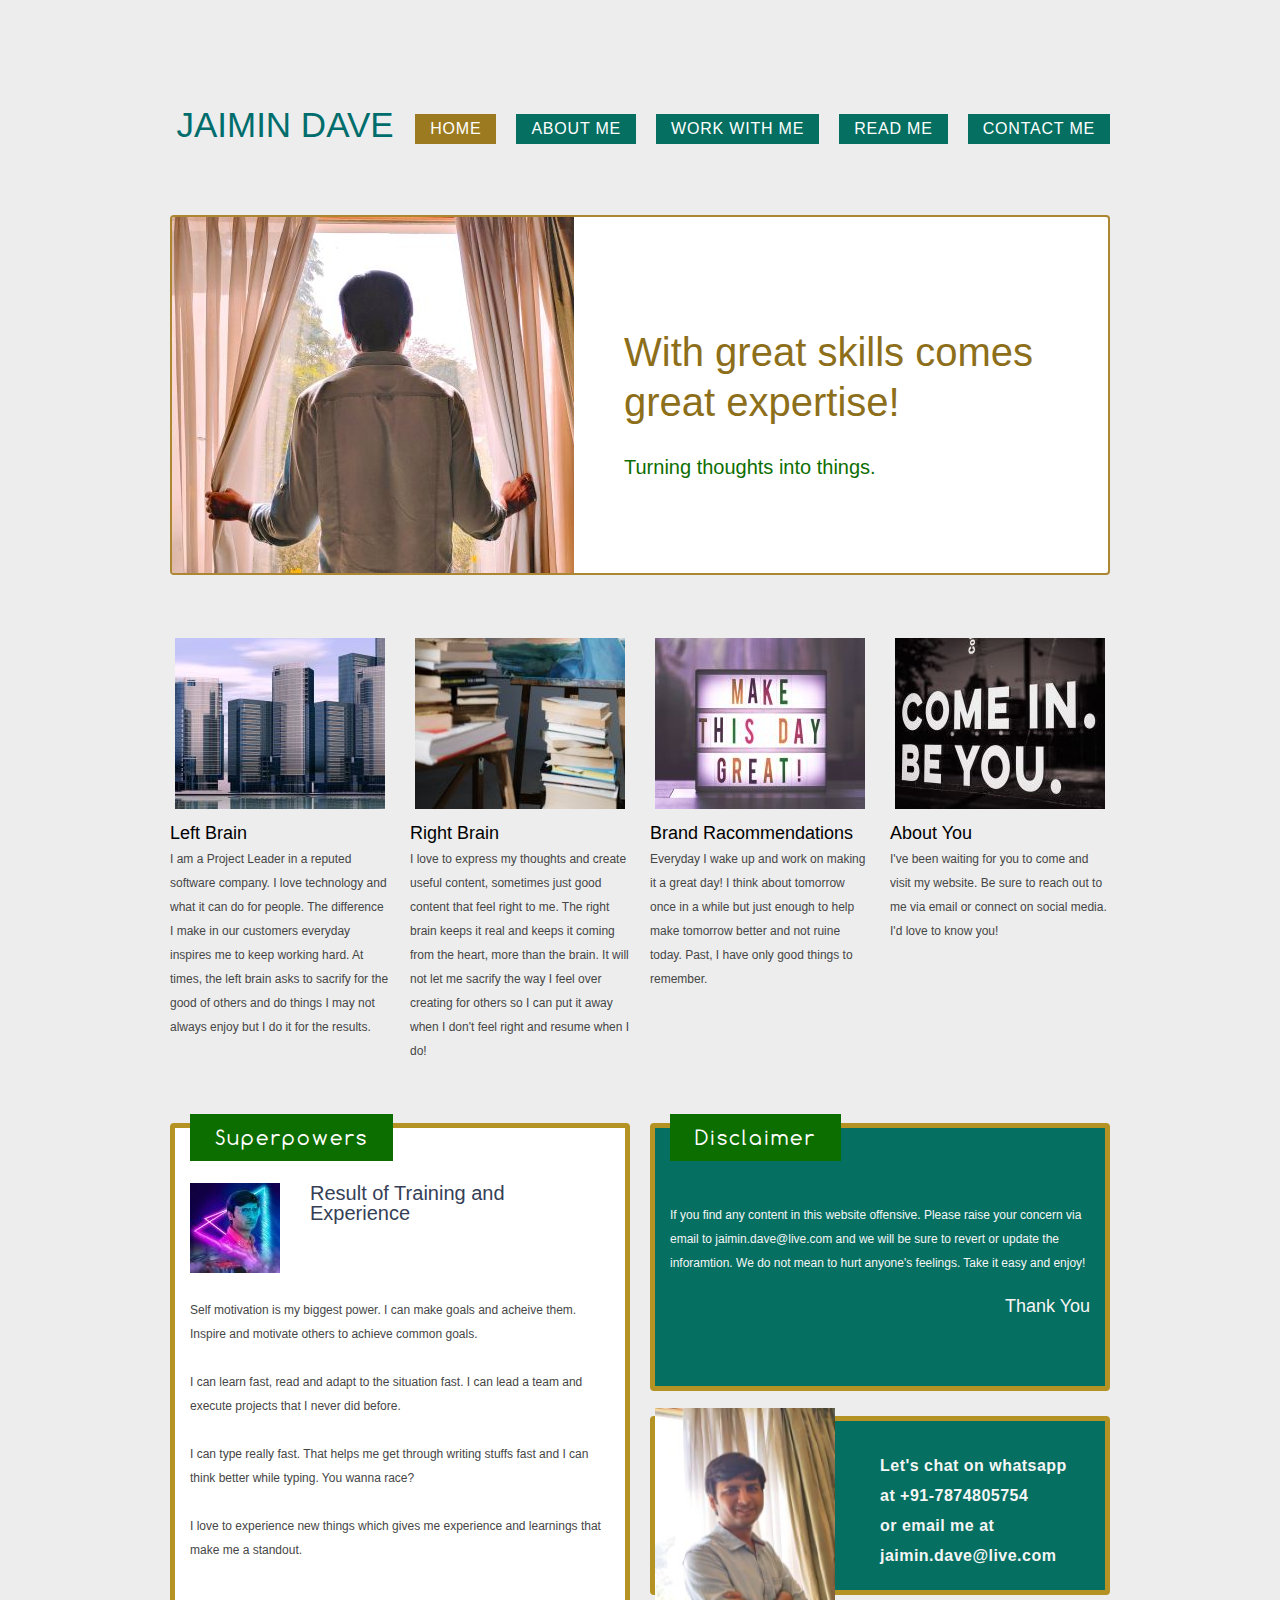
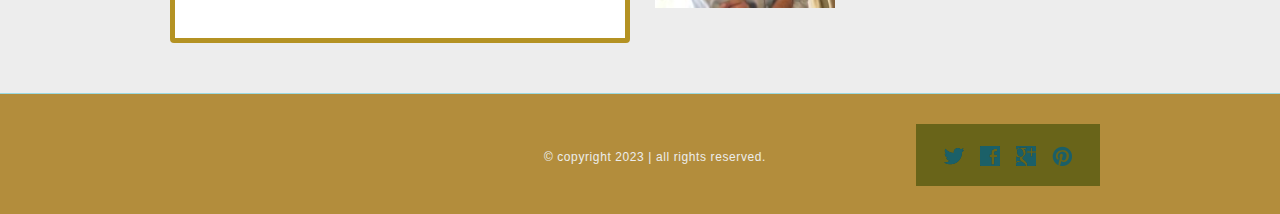
<file: index.html>
<!DOCTYPE HTML>
<!-- Website Template by freewebsitetemplates.com -->
<html>
<head>
	<meta charset="UTF-8">
	<title>Jaimin Dave</title>
	<link rel="stylesheet" href="css/style.css" type="text/css">
</head>
<body>
	<div id="header">
		<div class="section">
			<div class="logo">
				<a href="index.html">Jaimin Dave</a>
			</div>
			<ul>
				<li class="selected">
					<a href="index.html">home</a>
				</li>
				<li>
					<a href="about.html">about me</a>
				</li>
				<li>
					<a href="hairstyle.html">work with me</a>
				</li>
				<li>
					<a href="news.html">read me</a>
				</li>
				<li>
					<a href="contact.html">contact me</a>
				</li>
			</ul>
		</div>
		<div class="article">
			<img src="images/great-hairstyle.jpg" alt="">
			<h1>With great skills comes great expertise!</h1> 
		</h2>Turning thoughts into things.</h2>
		</div>
	</div>
	<div id="body">
		<ul>
			<li>
				<a href="hairstyle.html"><img src="images/hairstyle17.jpg" alt=""></a>
				<b>Left Brain</b>
				<p>
					I am a Project Leader in a reputed software company. I love technology and what it can do for people. The difference I make in our customers everyday inspires me to keep working hard. At times, the left brain asks to sacrify for the good of others and do things I may not always enjoy but I do it for the results.
				</p>
			</li>
			<li>
				<a href="hairstyle.html"><img src="images/hairstyle18.jpg" alt=""></a>
				<b>right brain</b>
				<p>
					I love to express my thoughts and create useful content, sometimes just good content that feel right to me. The right brain keeps it real and keeps it coming from the heart, more than the brain. It will not let me sacrify the way I feel over creating for others so I can put it away when I don't feel right and resume when I do!
				</p>
			</li>
			<li>
				<a href="hairstyle.html"><img src="images/hairstyle19.jpg" alt=""></a>
				<b>Brand Racommendations</b>
				<p>
					Everyday I wake up and work on making it a great day! I think about tomorrow once in a while but just enough to help make tomorrow better and not ruine today. Past, I have only good things to remember.
				</p>
			</li>
			<li>
				<a href="hairstyle.html"><img src="images/hairstyle20.jpg" alt=""></a>
				<b>about you</b>
				<p>
					I've been waiting for you to come and visit my website. Be sure to reach out to me via email or connect on social media. I'd love to know you!
				</p>
			</li>
		</ul>
		<div>
			<div class="featured">
				<h2>Superpowers</h2>
				<img src="images/featured.jpg" alt="">
				<h3>Result of Training and Experience</h3>
				<p>Self motivation is my biggest power. I can make goals and acheive them. Inspire and motivate others to achieve common goals.</p>
				<p>
					I can learn fast, read and adapt to the situation fast. I can lead a team and execute projects that I never did before.
				</p>
				<p>
					I can type really fast. That helps me get through writing stuffs fast and I can think better while typing. You wanna race?
				</p>
				<p>
					I love to experience new things which gives me experience and learnings that make me a standout.
				</p>
			</div>
			<div class="section">
				<div class="article">
					<h2>Disclaimer</h2>
					<p>
						<!--This website template has been designed by <a href="http://www.freewebsitetemplates.com/">Free Website Templates</a> for you, for free. You can replace all this text with your own text. You can remove any link to our website from this website template, you're free to use this website template without linking back to us. If you're having problems editing this website template, then don't hesitate to ask for help on the <a href="http://www.freewebsitetemplates.com/forums/">Forums</a>.-->
						If you find any content in this website offensive. Please raise your concern via email to jaimin.dave@live.com and we will be sure to revert or update the inforamtion. We do not mean to hurt anyone's feelings. Take it easy and enjoy!
					</p>
					<a href="#">Thank You</a>
				</div>
				<div class="newsletter">
					<img src="images/skinhead.png" alt="">
					<p>
						Let's chat on whatsapp <span>at +91-7874805754</span> or email me at jaimin.dave@live.com
					</p>
				</div>
			</div>
		</div>
	</div>
	<div id="footer">
		<div>
			<div class="connect">
				<a href="http://freewebsitetemplates.com/go/twitter/" id="twitter">twitter</a>
				<a href="http://freewebsitetemplates.com/go/facebook/" id="facebook">facebook</a>
				<a href="http://freewebsitetemplates.com/go/googleplus/" id="googleplus">googleplus</a>
				<a href="http://pinterest.com/fwtemplates/" id="pinterest">pinterest</a>
			</div>
			<p>
				&copy; copyright 2023 | all rights reserved.
			</p>
		</div>
	</div>
</body>
</html>
</file>
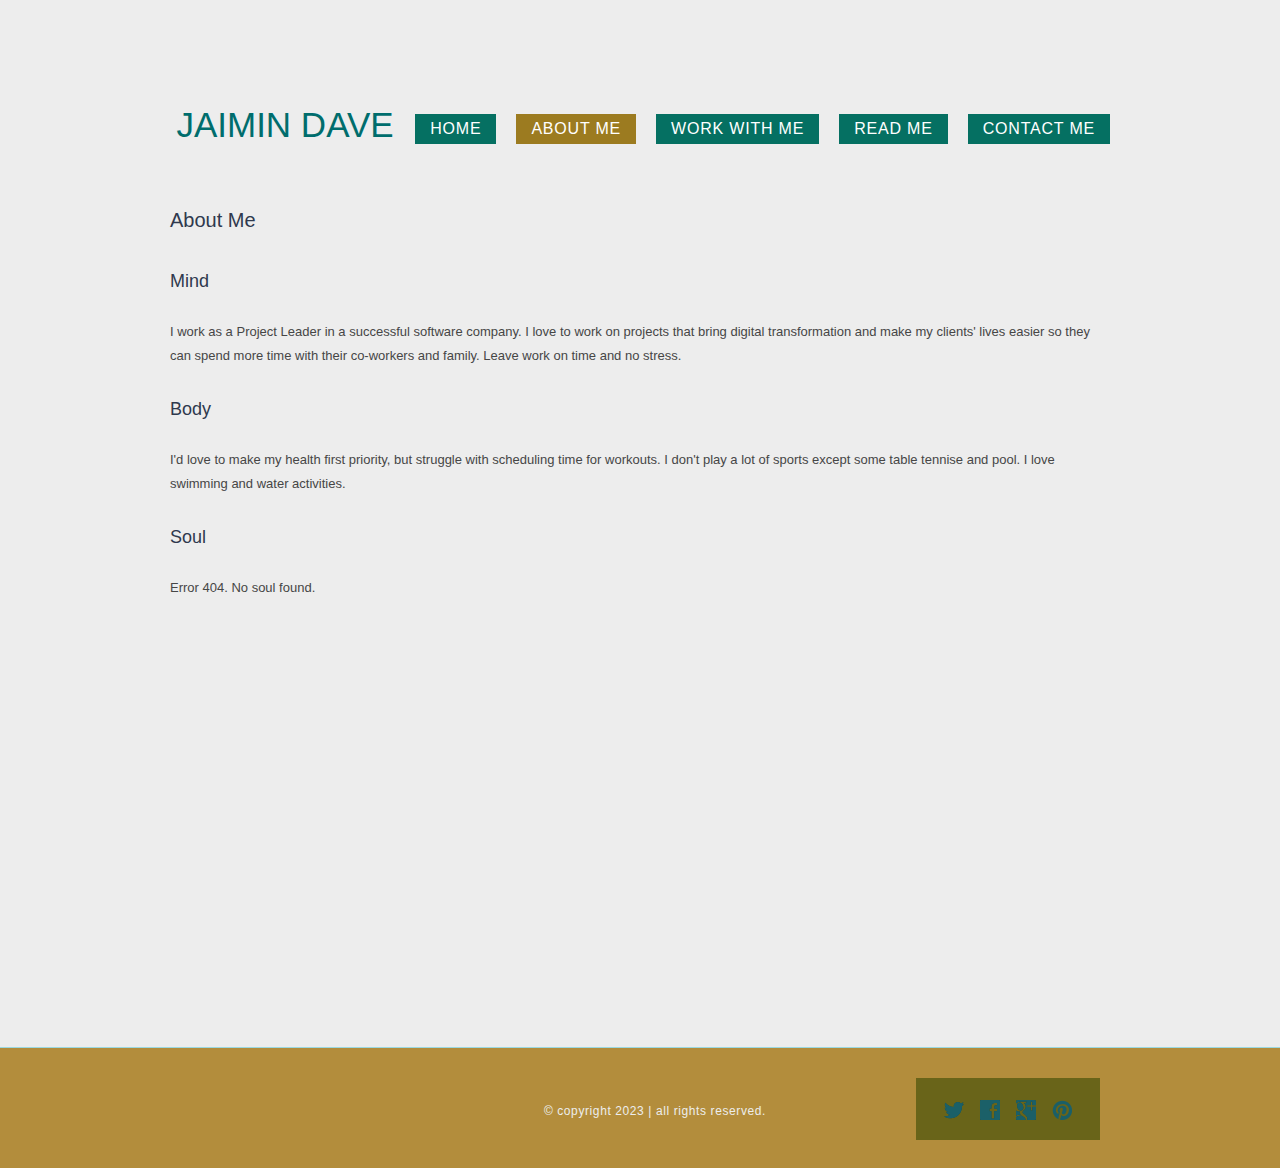
<file: about.html>
<!DOCTYPE HTML>
<!-- Website Template by freewebsitetemplates.com -->
<html>
<head>
	<meta charset="UTF-8">
	<title>Jaimin Dave</title>
	<link rel="stylesheet" href="css/style.css" type="text/css">
</head>
<body>
	<div id="header">
		<div class="section">
			<div class="logo">
				<a href="index.html">Jaimin Dave</a>
			</div>
			<ul>
				<li>
					<a href="index.html">home</a>
				</li>
				<li class="selected">
					<a href="about.html">about me</a>
				</li>
				<li>
					<a href="hairstyle.html">work with me</a>
				</li>
				<li>
					<a href="news.html">read me</a>
				</li>
				<li>
					<a href="contact.html">contact me</a>
				</li>
			</ul>
		</div>
	</div>
	<div id="body">
		<h3>about me</h3>
		<b>Mind</b>
		<p>
			I work as a Project Leader in a successful software company. I love to work on projects that bring digital transformation and make my clients' lives easier so they can spend more time with their co-workers and family. Leave work on time and no stress.
		</p>
		<b>Body</b>
		<p>
			I'd love to make my health first priority, but struggle with scheduling time for workouts. I don't play a lot of sports except some table tennise and pool. I love swimming and water activities.
		</p>
		<b>Soul</b>
		<p>
			Error 404. No soul found.
		</p>
		<!--<b>Template details</b>
		<p>
			Design version 13<br>Code version 6<br>Website Template details, discussion and updates for this <a href="http://www.freewebsitetemplates.com/discuss/hairstylesalon/">Zizurz Website Template</a>. Website Template design by <a href="http://www.freewebsitetemplates.com/">Free Website Templates</a>. Please feel free to remove some or all the text and links of this page and replace it with your own About content.
		</p>-->
	</div>
	<div id="footer">
		<div>
			<div class="connect">
				<a href="http://freewebsitetemplates.com/go/twitter/" id="twitter">twitter</a>
				<a href="http://freewebsitetemplates.com/go/facebook/" id="facebook">facebook</a>
				<a href="http://freewebsitetemplates.com/go/googleplus/" id="googleplus">googleplus</a>
				<a href="http://pinterest.com/fwtemplates/" id="pinterest">pinterest</a>
			</div>
			<p>
				&copy; copyright 2023 | all rights reserved.
			</p>
		</div>
	</div>
</body>
</html>
</file>
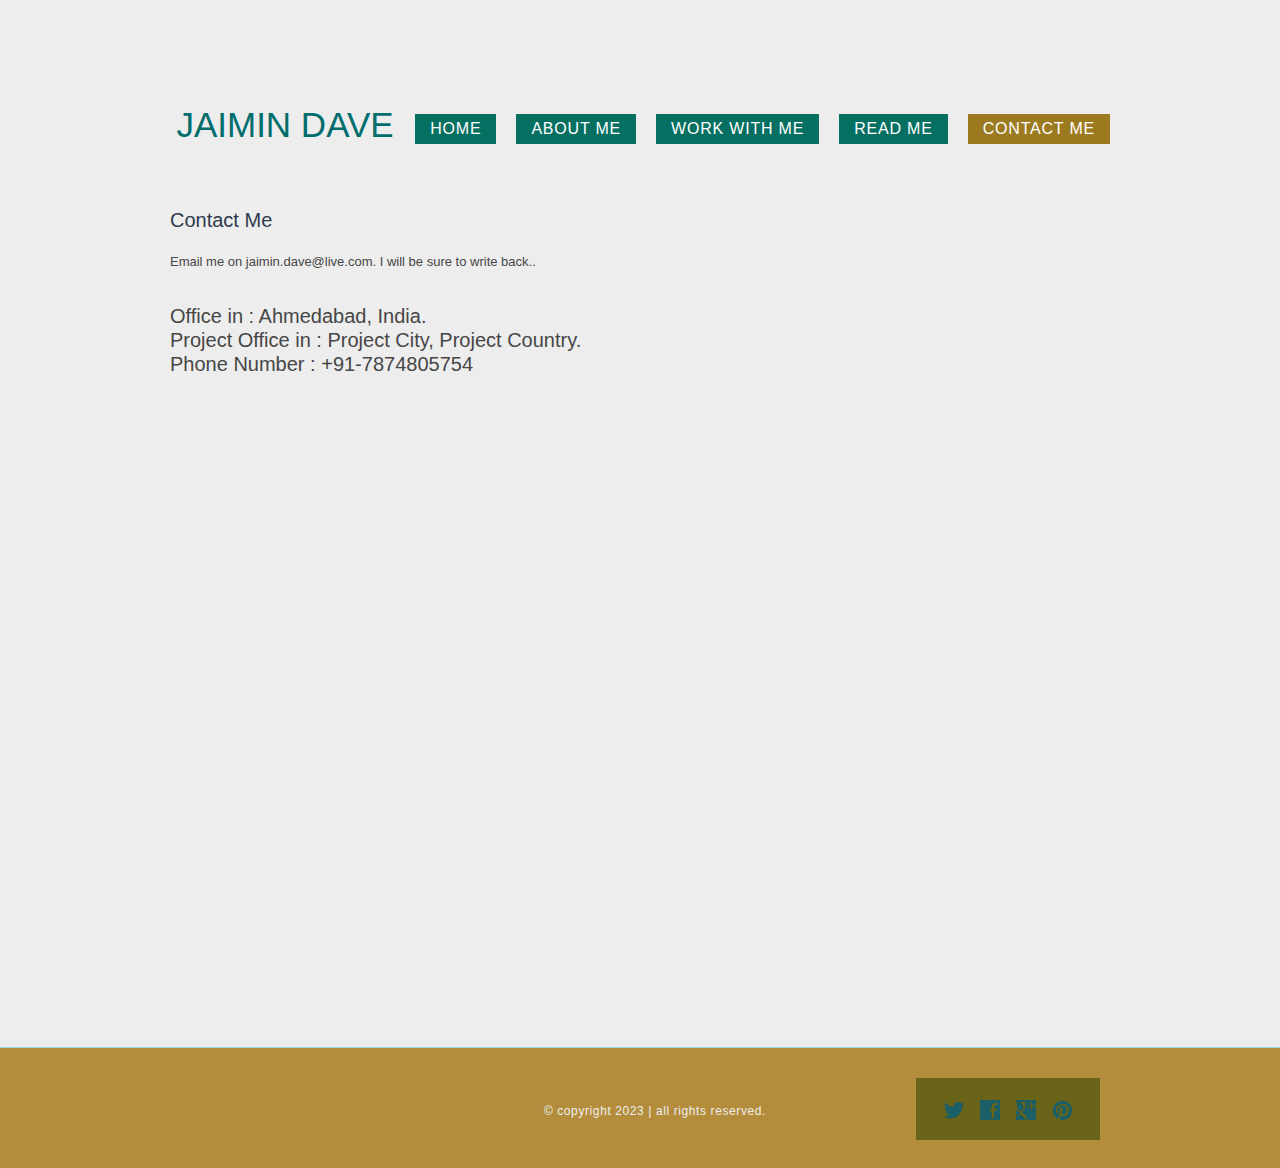
<file: contact.html>
<!DOCTYPE HTML>
<!-- Website Template by freewebsitetemplates.com -->
<html>
<head>
	<meta charset="UTF-8">
	<title>Jaimin Dave</title>
	<link rel="stylesheet" href="css/style.css" type="text/css">
</head>
<body>
	<div id="header">
		<div class="section">
			<div class="logo">
				<a href="index.html">Jaimin Dave</a>
			</div>
			<ul>
				<li>
					<a href="index.html">home</a>
				</li>
				<li>
					<a href="about.html">about me</a>
				</li>
				<li>
					<a href="hairstyle.html">Work with me</a>
				</li>
				<li>
					<a href="news.html">Read me</a>
				</li>	
				<li class="selected">
					<a href="contact.html">contact me</a>
				</li>
			</ul>
		</div>
	</div>
	<div id="body">
		<div class="article">
			<h3>contact me</h3>
			<p>
				Email me on jaimin.dave@live.com. I will be sure to write back.</a>.
			</p>
			<ul>
				<li>
					<span>Office in :</span> Ahmedabad, India.
				</li>
				<li>
					<span>Project Office in :</span> Project City, Project Country.
				</li>
				<li>
					<span>Phone Number :</span> +91-7874805754
				</li>
				<!--<li>
					<span>Fax Number :</span> (864) 232-4160
				</li>
				<li>
					<span>Email :</span> <a href="http://www.freewebsitetemplates.com/misc/contact">info@zizurz.com</a>
				</li>-->
			</ul>
		</div>
	</div>
	<div id="footer">
		<div>
			<div class="connect">
				<a href="http://freewebsitetemplates.com/go/twitter/" id="twitter">twitter</a>
				<a href="http://freewebsitetemplates.com/go/facebook/" id="facebook">facebook</a>
				<a href="http://freewebsitetemplates.com/go/googleplus/" id="googleplus">googleplus</a>
				<a href="http://pinterest.com/fwtemplates/" id="pinterest">pinterest</a>
			</div>
			<p>
				&copy; copyright 2023 | all rights reserved.
			</p>
		</div>
	</div>
</body>
</html>
</file>
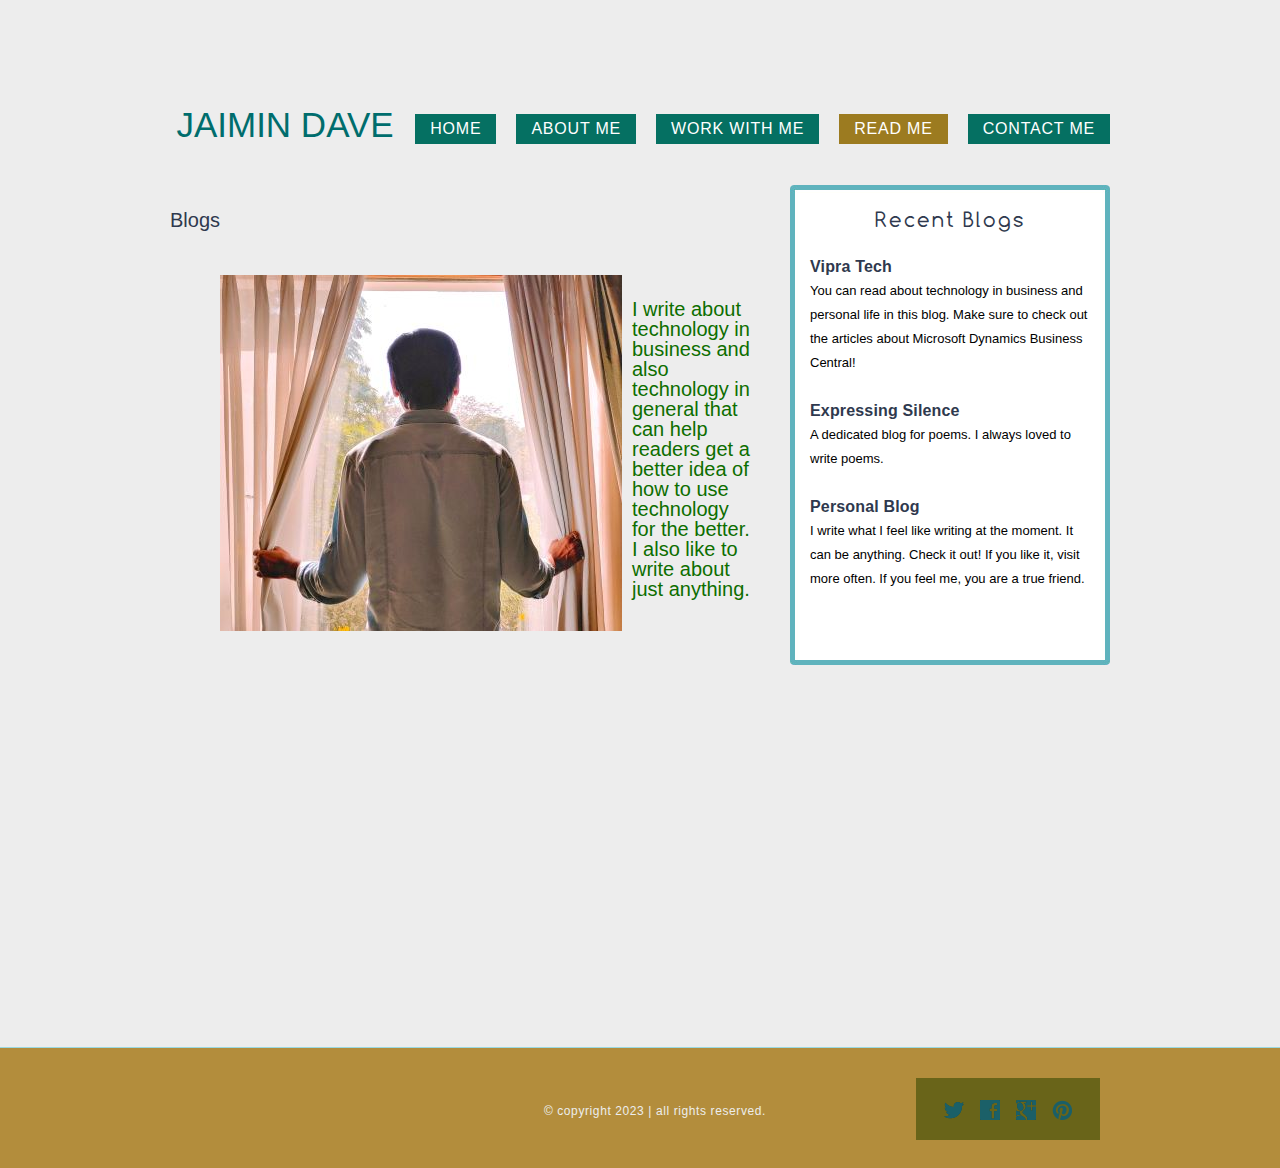
<file: news.html>
<!DOCTYPE HTML>
<!-- Website Template by freewebsitetemplates.com -->
<html>
<head>
	<meta charset="UTF-8">
	<title>Jaimin Dave</title>
	<link rel="stylesheet" href="css/style.css" type="text/css">
</head>
<body>
	<div id="header">
		<div class="section">
			<div class="logo">
				<a href="index.html">Jaimin Dave</a>
			</div>
			<ul>
				<li>
					<a href="index.html">home</a>
				</li>
				<li>
					<a href="about.html">about me</a>
				</li>
				<li>
					<a href="hairstyle.html">work with me</a>
				</li>
				<li class="selected">
					<a href="news.html">read me</a>
				</li>
				<li>
					<a href="contact.html">contact me</a>
				</li>
			</ul>
		</div>
	</div>
	<div id="body">
			<div class="blog">
		
			<div class="content">
				<h3>Blogs</h3>
				<div class="article">
				<ul><img src="images/great-hairstyle.jpg"></ul></div>
				<p><ul>
					I write about technology in business and also technology in general that can help readers get a better idea of how to use technology for the better. I also like to write about just anything.
				</ul></p>
				<!--<p>
					But if you don’t find any website template you can use, you can try our <a href="http://www.freewebsitetemplates.com/freewebdesign/">Free Web Design</a> service and tell us all about it. Maybe you’re looking for something different, something special. And we love the challenge of doing something different and something special. If you’re experiencing issues and concerns about this website template, join the discussion on <a href="http://www.freewebsitetemplates.com/forums/">on our forum</a> and meet other people in the community who share the same interests with you. Version 13.
				</p>
				<p>
					Please feel free to remove some or all the text and links of this page and replace it with your own About content. This website template has been designed by <a href="http://www.freewebsitetemplates.com/">Free Website Templates</a> for you, for free. You can replace all this text with your own text. You can remove any link to our website from this website template, you're free to use this website template without linking back to us. If you're having problems editing this website template, then don't hesitate to ask for help on the <a href="http://www.freewebsitetemplates.com/forums/">Forums</a>.
				</p>-->
			</div>
			<div class="sidebar">
				<h3>recent blogs</h3>
				<ul>
					<li>
						<span><a href="#">Vipra Tech</a></span>
						<p>
							You can read about technology in business and personal life in this blog. Make sure to check out the articles about Microsoft Dynamics Business Central!
						</p>
					</li>
					<li>
						<span><a href="#">Expressing Silence</a></span>
						<p>
							A dedicated blog for poems. I always loved to write poems.
						</p>
					</li>
					<li>
						<span><a href="#">Personal Blog</a></span>
						<p>
							I write what I feel like writing at the moment. It can be anything. Check it out! If you like it, visit more often. If you feel me, you are a true friend.
						</p>
					</li>
				</ul>
			</div>
		</div>
	</div>
	<div id="footer">
		<div>
			<div class="connect">
				<a href="http://freewebsitetemplates.com/go/twitter/" id="twitter">twitter</a>
				<a href="http://freewebsitetemplates.com/go/facebook/" id="facebook">facebook</a>
				<a href="http://freewebsitetemplates.com/go/googleplus/" id="googleplus">googleplus</a>
				<a href="http://pinterest.com/fwtemplates/" id="pinterest">pinterest</a>
			</div>
			<p>
				&copy; copyright 2023 | all rights reserved.
			</p>
		</div>
	</div>
</body>
</html>
</file>
<file: css/style.css>
/*Website Template by freewebsitetemplates.com*/
@font-face {
	font-family: 'Arimo-Bold';
	src: url('../fonts/Arimo-Bold/Arimo-Bold.eot');
	src: url('../fonts/Arimo-Bold/Arimo-Bold.woff') format('woff'), url('../fonts/Arimo-Bold/Arimo-Bold.ttf') format('truetype'), url('../fonts/Arimo-Bold/Arimo-Bold.svg') format('svg');
}
@font-face {
	font-family: 'ChangaOne';
	src: url('../fonts/ChangaOne/ChangaOne-Regular.eot');
	src: url('../fonts/ChangaOne/ChangaOne-Regular.woff') format('woff'), url('../fonts/ChangaOne/ChangaOne-Regular.ttf') format('truetype'), url('../fonts/ChangaOne/ChangaOne-Regular.svg') format('svg');
}
@font-face {
	font-family: 'Comfortaa-Regular';
	src: url('../fonts/Comfortaa/Comfortaa-Regular.eot');
	src: url('../fonts/Comfortaa/Comfortaa-Regular.woff') format('woff'), url('../fonts/Comfortaa/Comfortaa-Regular.ttf') format('truetype'), url('../fonts/Comfortaa/Comfortaa-Regular.svg') format('svg');
}
body {
	background: #ededed /*url(../images/bg-header.gif)*/ repeat-x top center;
	line-height: 1;
	font-size: 20px;
	font-family:'Segoe UI', Tahoma, Geneva, Verdana, sans-serif;
	margin: 0;
	padding: 0;
	color: #0d6e00;
}
#header {
	margin: 0 auto;
	padding: 0;
	width: 960px;
}
#header .section {
	margin: 0;
	padding: 0;
	overflow: hidden;
}
#header .section .logo {
	float: left;
	margin: 0;
	/*background: #ffffff;
	background-size: 5px;*/
	padding: 85px 0 0 10px;
	/*width: 324px;*/
	width: 210px;
}
#header .section .logo a {
	/*background: url(../images/bg-logo.png) repeat-x top left;*/
	color: rgb(0, 109, 109);
	display: block;
	/*font-family: 'sans-serif''Arimo-Bold';*/
	font-family:'Segoe UI', Tahoma, Geneva, Verdana, sans-serif;
	font-size: 35px;
	font-weight:normal;
	height: 80px;
	line-height: 80px;
	margin: 0;
	padding: 0;
	text-align:center;
	text-decoration: none;
	text-transform: uppercase;
	width: 230px;
}
#header .section ul {
	display: inline-block;
	float: right;
	margin: 0;
	overflow: hidden;
	padding: 114px 0 0;
}
#header .section ul li {
	background: url(../images/bg-nav-right.gif) no-repeat top right;
	display: inline-block;
	float: left;
	list-style: none;
	margin: 0 10px;
	padding: 0;
}
#header .section ul li a {
	background:#057062 /*url(../images/bg-nav-left.gif) no-repeat top left*/;
	color: #fff;
	display: inline-block;
	font-size: 16px;
	height: 30px;
	letter-spacing: 0.05em;
	line-height: 30px;
	margin: 0;
	padding: 0 15px;
	text-align: center;
	text-decoration: none;
	text-transform: uppercase;
}
#header .section ul li a:hover {
	color:white /*#ccc*/;
	background: #0c8011;
}
#header .section ul li.selected {
	background:#0d6e00 /*url(../images/bg-nav-right-selected.gif) no-repeat top right;*/
}
#header .section ul li.selected a {
	background:#9c7b20 /*url(../images/bg-nav-left-selected.gif) no-repeat top left;*/
}
#header .article {
	background: #fff;
	border: 2px solid rgb(173, 134, 50);
	border-radius: 4px;
	margin: 50px auto 28px;
	overflow: hidden;
	padding: 0;
	width: 936px;
}
#header .article img {
	display: block;
	float: left;
	margin: 0 50px 0 0;
	padding: 0;
}
#header .article h1 {
	color: #8d6f1b;
	font-family: 'sans-serif''ChangaOne';
	font-size: 40px;
	font-weight: normal;
	margin: 0;
	line-height: 50px;
	padding: 110px 30px 30px;
}
#body {
	margin: 0 auto;
	min-height: 812px;
	padding: 20px 0 50px;
	width: 960px;
}
#body > ul {
	margin: 0;
	overflow: hidden;
	padding: 0;
}
#body > ul li {
	float: left;
	list-style: none;
	margin: 10px 10px;
	padding: 0;
	width: 220px;
}
#body > ul li > a {
	/*background: url(../images/frame.png) no-repeat center top;*/
	/*background:#0d6e00;*/
	display: block;
	margin: 0;
	/*padding: 5px 5px 29px;*/
	padding: 5px;
}
#body > ul li > a:hover {
	opacity: 0.9;
}
#body > ul li > a img {
	border: 0;
	display: block;
	margin: 0;
	padding: 0;
}
#body > ul li b {
	color: #000;
	display: block;
	font-size: 18px;
	font-weight: normal;
	margin: 0;
	padding: 10px 0 5px;
	text-transform: capitalize;
}
#body > ul li p {
	color: #464646;
	font-size: 12px;
	line-height: 24px;
	margin: 0;
	padding: 0;
}
#body > ul li p a {
	color: #464646;
	text-decoration: underline;
}
#body > ul li p a:hover {
	color: #252525;
}
#body > div {
	margin: 0;
	overflow: hidden;
	padding: 50px 0 0;
}
#body > .more {
	color: #464646;
	display: block;
	font-size: 13px;
	margin: 0 auto;
	padding: 0;
	text-align: center;
	text-decoration: underline;
	text-transform: capitalize;
	width: 80px;
}
#body > .more:hover {
	color: #816924;
}
#body h2 {
	background:#0d6e00 /*url(../images/bg-featured.png) repeat-x*/;
	color: #fff;
	font-family: 'Comfortaa-Regular';
	font-size: 20px;
	font-weight: normal;
	height: 47px;
	letter-spacing: 0.1em;
	left: 15px;
	line-height: 47px;
	margin: 0;
	padding: 0 25px;
	position: absolute;
	text-transform: capitalize;
	top: -14px;
}
#body h3 {
	color: #2f394e;
	margin: 0;
	padding: 0;
	font-size: 20px;
	font-weight: normal;
	margin: 0;
	padding: 25px 10px 40px;
	text-transform: capitalize;
}
#body > b {
	color: #2f394e;
	display: inline-block;
	font-size: 18px;
	font-weight: normal;
	margin: 0;
	padding: 0 10px;
	text-transform: capitalize;
}
#body > p {
	color: #464646;
	font-size: 13px;
	line-height: 24px;
	margin: 0;
	padding: 30px 10px;
}
#body > p a {
	color: #464646;
	text-decoration: underline;
}
#body > p a:hover {
	color: #252525;
}
#body div div {
	float: left;
	margin: 0 10px;
	padding: 0;
}
#body div .featured {
	background: #fff;
	border: 5px solid #b49223;
	border-radius: 4px;
	min-height: 450px;
	padding: 45px 15px 15px;
	position: relative;
	width: 420px;
}
#body div .featured h2 {
	text-align: center;
}
#body div .featured h3 {
	color: #354057;
	font-size: 20px;
	font-weight: normal;
	margin: 0;
	padding: 10px 0 0;
	text-transform: none;
}
#body div .featured img {
	display: block;
	float: left;
	margin: 10px 30px 25px 0;
	padding: 0;
}
#body div .featured p {
	clear: both;
	color: #464646;
	font-size: 12px;
	line-height: 24px;
	margin: 0 0 24px;
	padding: 0;
}
#body div .featured p a {
	/*color: #464646;*/
	color: #0c8011;
}
#body div .featured p a:hover {
	/*color: #252525;*/
	color: #0c8011;
}
#body div .section {
	width: 460px;
}
#body div .section div {
	/*background: #dadada;*/
	background:#057062;
	border: 5px solid #b49223;
	border-radius: 4px;
	float: none;
	margin: 0;
	padding: 0 15px;
	position: relative;
}
#body div .section .article {
	height: 183px;
	margin-bottom: 25px;
	padding: 55px 15px 20px;
	text-align: right;
}
#body div .section .article h2 {
	text-align: left;
}
#body div .section .article h2 a {
	background: url(../images/icons.png) no-repeat 0 10px;
	display: inline-block;
	height: 40px;
	margin: 0;
	padding: 0;
	text-indent: -99999px;
	width: 31px;
}
#body div .section .article p {
	color: #f5f5f5;
	font-size: 12px;
	line-height: 24px;
	margin: 0;
	padding: 20px 0px;
	text-align: left;
}
#body div .section .article p a {
	color: #f5f5f5;
	text-decoration: underline;
}
#body div .section .article p a:hover {
	color: #97d0d3;
}
#body div .section .article > a {
	color: #f5f5f5;
	font-size: 18px;
	text-decoration: none;
}
#body div .section .article > a:hover {
	color: #97d0d3;
}
#body div .section .newsletter {
	/*height: 168px;*/
	height: 168;
	/*padding: 30px 15px 19px 214px;*/
	padding: 30px 15px 19px 225px;
	position: relative;
}
#body div .section .newsletter img {
	display: block;
	left: 0;
	margin: 0;
	padding: 0;
	position: absolute;
	top: -13px;
	z-index: 5;
}
#body div .section .newsletter p {
	color: #f5f5f5;
	font-size: 16px;
	font-weight: bold;
	letter-spacing: 0.03em;
	line-height: 30px;
	margin: 0;
	padding: 0;
}
#body div .section .newsletter p span {
	display: block;
}
#body div .section .newsletter form {
	margin: 0;
	overflow: hidden;
	padding: 0;
}
#body div .section .newsletter form span {
	color: #f5f5f5;
	clear: both;
	display: block;
	font-size: 14px;
	letter-spacing: 0.01em;
	line-height: 30px;
	margin: 0;
	padding: 0 0 4px;
	text-transform: capitalize;
	text-shadow: 0 -1px 0 #625428;
}
#body div .section .newsletter form input {
	background: url(../images/interface.png) no-repeat;
	border: 0;
	display: block;
	float: left;
	height: 30px;
	margin: 0;
	padding: 0;
}
#body div .section .newsletter form #email {
	background-position: -399px -72px;
	color: #fffeca;
	font-family: Arial, Helvetica, sans-serif;
	font-size: 12px;
	font-style: italic;
	line-height: 30px;
	padding: 0 5px;
	text-align: center;
	width: 130px;
}
#body div .section .newsletter form #send {
	background-position: -399px -110px;
	text-indent: -99999px;
	width: 80px;
}
#body > .article {
	margin: 0;
	padding: 0;
}
#body > .article b {
	color: #2f394e;
	/*color: #0d6e00;*/
	display: inline-block;
	font-weight: normal;
	margin: 0;
	padding: 0 10px 15px;
	text-transform: capitalize;
}
#body > .article p {
	color: #464646;
	/*color: #0d6e00;*/
	font-size: 13px;
	line-height: 24px;
	margin: 0;
	padding: 0 10px;
}
#body > .article p a {
	color: #464646;
	/*color: #0d6e00;*/
	text-decoration: underline;
}
#body > .article p a:hover {
	color: #252525;
	/*color: #0d6e00;*/
}
#body > .article ul {
	margin: 0;
	padding: 30px 0 30px 10px;
}
#body > .article ul li {
	color: #464646;
	/*color: #0d6e00;*/
	line-height: 24px;
	list-style: none;
	margin: 0;
	padding: 0;
}
#body > .article ul li a {
	color: #464646;
	/*color: #0d6e00;*/
	text-decoration: none;
}
#body > .article ul li a:hover {
	/*color: #252525;*/
	color: #0d6e00;
}
#body > .article h3 {
	padding-bottom: 20px;
}
#body .blog {
	padding: 0;
}
#body .content {
	float: left;
	margin: 0 35px 0 10px;
	padding: 0;
	width: 585px;
}
#body .content h3 {
	padding-bottom: 25px;
	padding-left: 0;
}
#body .content p {
	color: #464646;
	font-size: 13px;
	line-height: 24px;
	margin: 0;
	padding: 0 0 24px;
}
#body .content p a {
	color: #464646;
	text-decoration: underline;
}
#body .content p a:hover {
	color: #252525;
}
#body .sidebar {
	background: url(../images/bg-sidebar.jpg) repeat-y top left;
	/*background: #9c7b20;*/
	float: right;
	margin: 0 10px 82px 0;
	padding: 0;
	width: 320px;
}
#body .sidebar h3 {
	background: url(../images/bg-sidebar-heading.jpg) no-repeat 0 0;
	/*background: #8d6f1b;*/
	color: #2f394e;
	font-family: 'Comfortaa-Regular';
	font-size: 20px;
	font-weight: normal;
	letter-spacing: 0.1em;
	margin: 0;
	padding: 25px 10px;
	text-align: center;
	text-transform: capitalize;
}
#body .sidebar ul {
	background: url(../images/bg-sidebar-footer.jpg) no-repeat bottom left;
	/*background:#57430b;*/
	margin: 0;
	padding: 0 20px 50px;
}
#body .sidebar ul li {
	list-style: none;
	margin: 0;
	padding: 0 0 24px;
}
#body .sidebar ul li span {
	color: #2f394e;
	display: block;
	font-size: 16px;
	font-weight: bold;
	letter-spacing: 0.01em;
	line-height: 24px;
	margin: 0;
	padding: 0;
}
#body .sidebar ul li span a {
	color: #2f394e;
	text-decoration: none;
}
#body .sidebar ul li span a:hover {
	color: #057062;
}
#body .sidebar ul li p {
	color: #000;
	font-size: 13px;
	line-height: 24px;
	margin: 0;
	padding: 0;
}
#body .sidebar ul li p a {
	color: #000;
	text-decoration: underline;
}
#body .sidebar ul li p a:hover {
	color: #0c8011;
}
#footer {
	background: #b38d3c;
	border-top: 1px solid #9bd9e0;
	margin: 0;
	padding: 0;
}
#footer > div {
	margin: 0 auto;
	padding: 30px 0 28px;
	overflow: hidden;
	text-align: center;
	width: 960px;
}
#footer div p {
	color: #ededed;
	display: inline-block;
	float: right;
	font-size: 12px;
	letter-spacing: 0.05em;
	margin: 0;
	padding: 27px 0 0;
	text-align: center;
}
#footer div .connect {
	background: #696419;
	float: right;
	height: 18px;
	margin: 0 20px 0 150px;
	padding: 22px 20px;
	overflow: hidden;
	width: 144px;
}
#footer div .connect span {
	color: #ededed;
	display: inline-block;
	float: left;
	font-size: 12px;
	height: 19px;
	line-height: 21px;
	margin: 0;
	padding: 0 0 0 39px;
}
#footer div .connect a {
	background: url(../images/icons.png) no-repeat;
	display: block;
	float: left;
	height: 20px;
	margin: 0 8px;
	padding: 0;
	text-indent: -99999px;
	width: 20px;
}
#footer div .connect #twitter {
	background-position: 0 -32px;
}
#footer div .connect #twitter:hover {
	background-position: -25px -32px;
}
#footer div .connect #facebook {
	background-position: 0 -57px;
}
#footer div .connect #facebook:hover {
	background-position: -25px -57px;
}
#footer div .connect #googleplus {
	background-position: 0 -82px;
}
#footer div .connect #googleplus:hover {
	background-position: -25px -82px;
}
#footer div .connect #pinterest {
	background-position: 0 -107px;
}
#footer div .connect #pinterest:hover {
	background-position: -25px -107px;
}
</file>
